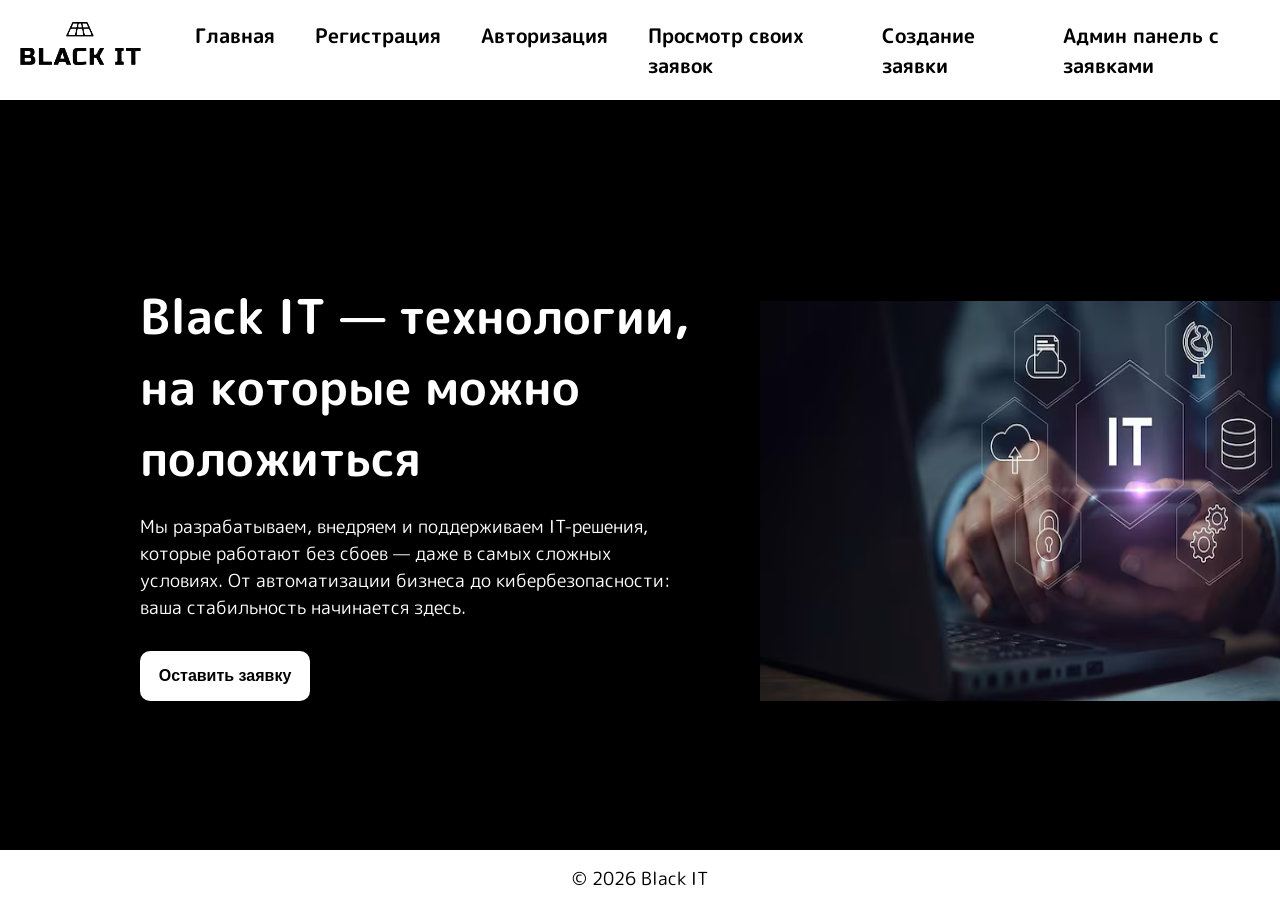
<file: index.html>
<!DOCTYPE html>
<html lang="ru">
<head>
    <meta charset="UTF-8">
    <meta name="viewport" content="width=device-width, initial-scale=1.0">
    <link rel="preconnect" href="https://fonts.googleapis.com">
    <link rel="preconnect" href="https://fonts.gstatic.com" crossorigin>
    <link href="https://fonts.googleapis.com/css2?family=M+PLUS+Rounded+1c&display=swap" rel="stylesheet">
    <link rel="stylesheet" href="style.css">
    <link rel="icon" href="img/logo.svg" type="image/x-icon">
    <title>Black IT</title>
</head>
<body>
    <header class="header">
            <div class="header_list">
                <img class="logo" src="img/logo.svg" alt="">
                <ul class="list_item">
                    <li class="list_items"><a href="index.html">Главная</a></li>
                    <li class="list_items"><a href="registr.html">Регистрация</a></li>
                    <li class="list_items"><a href="avtor.html">Авторизация</a></li>
                    <li class="list_items"><a href="zayav.html">Просмотр своих заявок</a></li>
                    <li class="list_items"><a href="sozdan.html">Создание заявки</a></li>
                    <li class="list_items"><a href="admin.html">Админ панель с заявками</a></li>
                </ul>
        </div>
    </header>
     
    <section class="one">
        <div class="container">
            <div class="one_all">
                <h1 class="one_title">Black IT — технологии, на которые можно положиться</h1>
                <p class="one_text">Мы разрабатываем, внедряем и поддерживаем IT-решения, которые работают без сбоев — даже в самых сложных условиях. От автоматизации бизнеса до кибербезопасности: ваша стабильность начинается здесь.</p>
                <button class="one_btn"><a href="sozdan.html" >Оставить заявку</a></button>
            </div>
            <img class="it" src="img/it.png" alt="ИТ">
        </div>
    </section>
    <footer class="fot_1">
    <p class="footer_text">© 2026 Black IT</p>
   </footer>
</body>
</html>
</file>
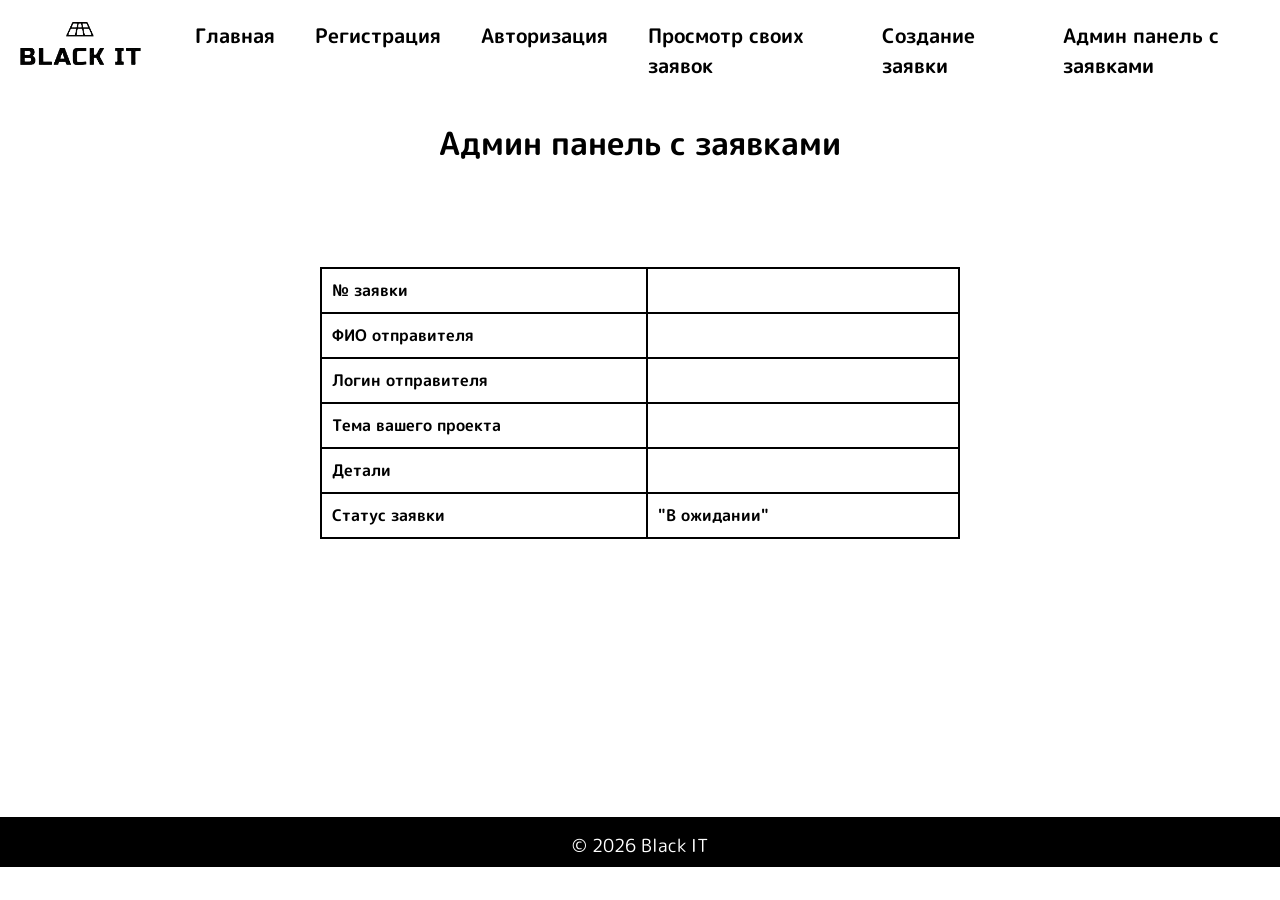
<file: admin.html>
<!DOCTYPE html>
<html lang="ru">
<head>
    <meta charset="UTF-8">
    <meta name="viewport" content="width=device-width, initial-scale=1.0">
    <link rel="preconnect" href="https://fonts.googleapis.com">
    <link rel="preconnect" href="https://fonts.gstatic.com" crossorigin>
    <link href="https://fonts.googleapis.com/css2?family=M+PLUS+Rounded+1c&display=swap" rel="stylesheet">
    <link rel="stylesheet" href="style.css">
    <title>Black IT</title>
</head>
<body>
    <header class="header">
            <div class="header_list">
                <img class="logo" src="img/logo.svg" alt="">
                <ul class="list_item">
                    <li class="list_items"><a href="index.html">Главная</a></li>
                    <li class="list_items"><a href="registr.html">Регистрация</a></li>
                    <li class="list_items"><a href="avtor.html">Авторизация</a></li>
                    <li class="list_items"><a href="zayav.html">Просмотр своих заявок</a></li>
                    <li class="list_items"><a href="sozdan.html">Создание заявки</a></li>
                    <li class="list_items"><a href="admin.html">Админ панель с заявками</a></li>
                </ul>
        </div>
    </header>
    <h1 class="title" style="text-align: center; margin-top: 20px; margin-bottom: 100px;">Админ панель с заявками</h1>
    <section class="zayavky">
        <table class="zayavt">
            <tbody>
                <tr>
                    <td>№ заявки</td>
                    <td></td>
                </tr>
                <tr>
                    <td>ФИО отправителя</td>
                    <td></td>
                </tr>
                <tr>
                    <td>Логин отправителя</td>
                    <td></td>
                </tr>
                <tr>
                    <td>Тема вашего проекта</td>
                    <td></td>
                </tr>
                <tr>
                    <td>Детали</td>
                    <td></td>
                </tr>
                <tr>
                    <td>Статус заявки</td>
                    <td>"В ожидании"</td>
                </tr>
            </tbody>
        </table>
    </section>
    <footer>
    <p class="footer_text">© 2026 Black IT</p>
   </footer>
</file>
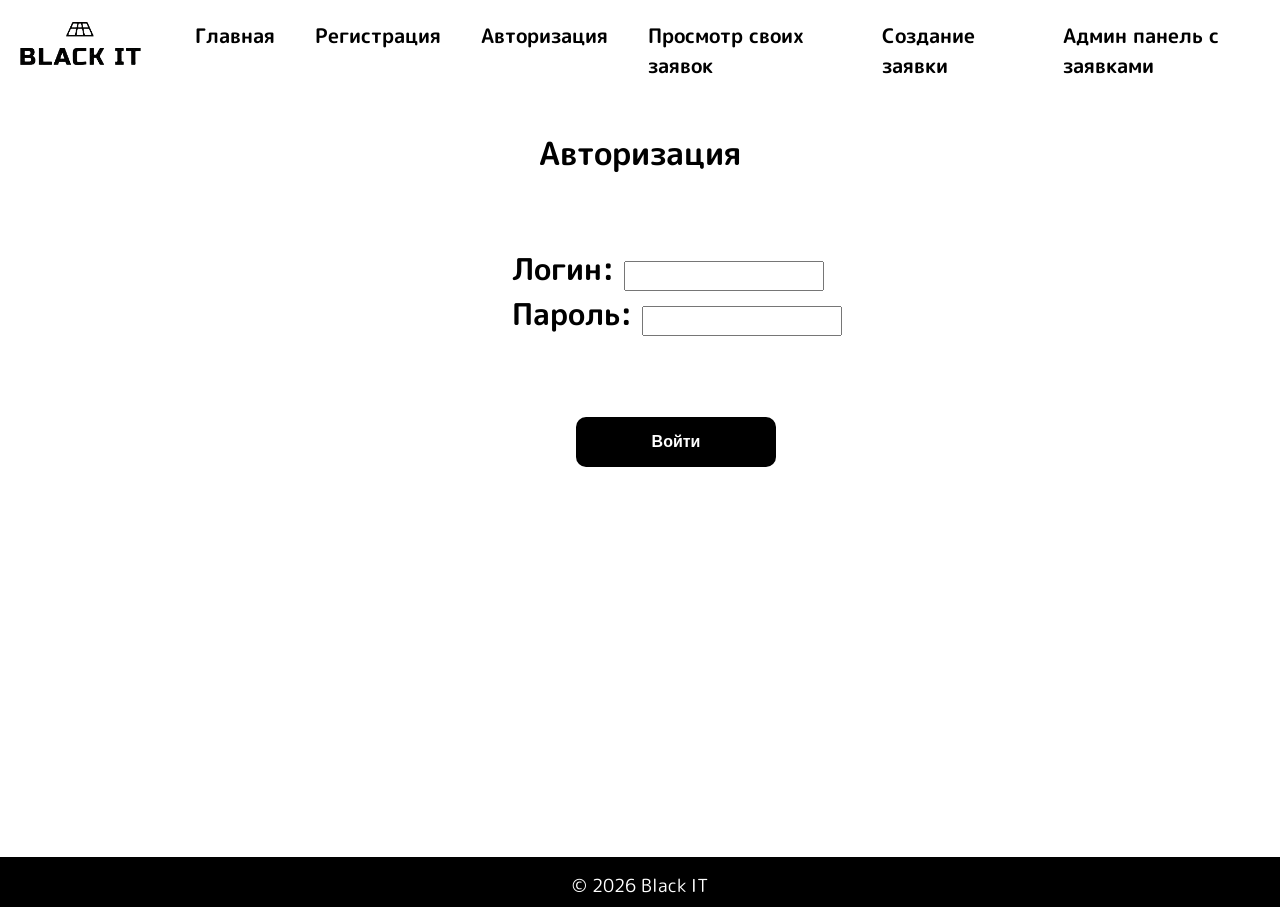
<file: avtor.html>
<!DOCTYPE html>
<html lang="ru">
<head>
    <meta charset="UTF-8">
    <meta name="viewport" content="width=device-width, initial-scale=1.0">
    <link rel="preconnect" href="https://fonts.googleapis.com">
    <link rel="preconnect" href="https://fonts.gstatic.com" crossorigin>
    <link href="https://fonts.googleapis.com/css2?family=M+PLUS+Rounded+1c&display=swap" rel="stylesheet">
    <link rel="stylesheet" href="style.css">
    <title>Black IT</title>
</head>
<body>
    <header class="header">
            <div class="header_list">
                <img class="logo" src="img/logo.svg" alt="">
                <ul class="list_item">
                    <li class="list_items"><a href="index.html">Главная</a></li>
                    <li class="list_items"><a href="registr.html">Регистрация</a></li>
                    <li class="list_items"><a href="avtor.html">Авторизация</a></li>
                    <li class="list_items"><a href="zayav.html">Просмотр своих заявок</a></li>
                    <li class="list_items"><a href="sozdan.html">Создание заявки</a></li>
                    <li class="list_items"><a href="admin.html">Админ панель с заявками</a></li>
                </ul>
        </div>
    </header>
    <h1 class="title" style="text-align: center; margin-top: 30px;">Авторизация</h1>
    <section class="forms">
        <form class="forma" action="" method="post">
            <li class="li_forma">
                    <label for="login">Логин:</label>
                    <input style="width: 200px; height: 30px;" type="text" name="login" id="login" id="number" placeholder="" required>
                </li>

                <li class="li_forma">
                    <label for="password">Пароль:</label>
                    <input style="width: 200px; height: 30px;" type="password" name="password" id="password" placeholder="" required>
                </li>      
        </form>
        <button class="avt">Войти</button>
    </section>
    <footer>
    <p class="footer_text">© 2026 Black IT</p>
   </footer>
</file>
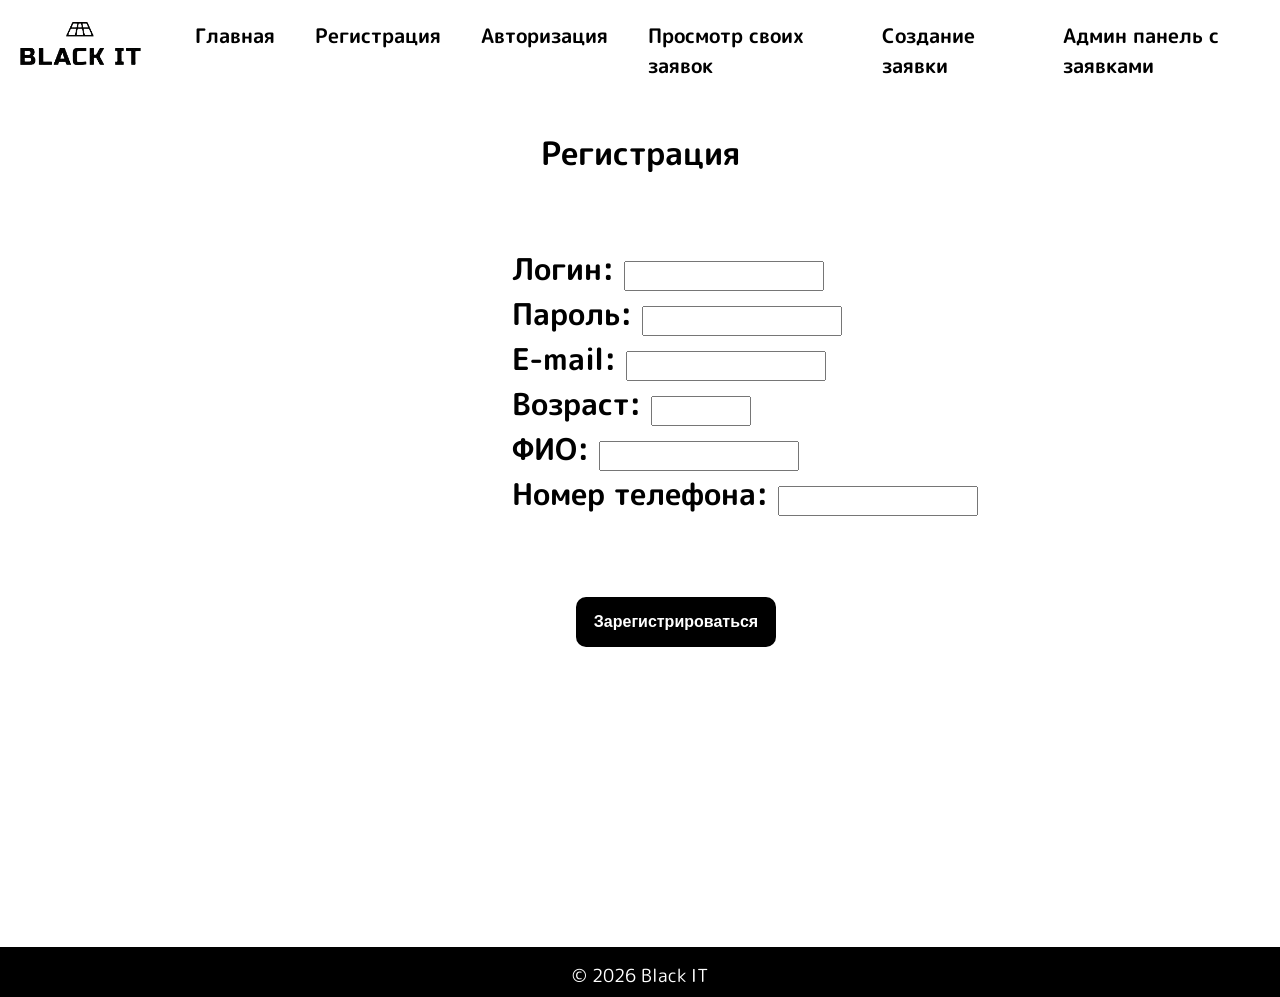
<file: registr.html>
<!DOCTYPE html>
<html lang="ru">
<head>
    <meta charset="UTF-8">
    <meta name="viewport" content="width=device-width, initial-scale=1.0">
    <link rel="preconnect" href="https://fonts.googleapis.com">
    <link rel="preconnect" href="https://fonts.gstatic.com" crossorigin>
    <link href="https://fonts.googleapis.com/css2?family=M+PLUS+Rounded+1c&display=swap" rel="stylesheet">
    <link rel="stylesheet" href="style.css">
    <title>Black IT</title>
</head>
<body>
    <header class="header">
            <div class="header_list">
                <img class="logo" src="img/logo.svg" alt="">
                <ul class="list_item">
                    <li class="list_items"><a href="index.html">Главная</a></li>
                    <li class="list_items"><a href="registr.html">Регистрация</a></li>
                    <li class="list_items"><a href="avtor.html">Авторизация</a></li>
                    <li class="list_items"><a href="zayav.html">Просмотр своих заявок</a></li>
                    <li class="list_items"><a href="sozdan.html">Создание заявки</a></li>
                    <li class="list_items"><a href="admin.html">Админ панель с заявками</a></li>
                </ul>
        </div>
    </header>
        <h1 class="title" style="text-align: center; margin-top: 30px;">Регистрация</h1>
        <section class="forme">
        <form class="forma" action="#" method="post">
                <li class="li_forma">
                    <label for="login">Логин:</label>
                    <input style="width: 200px; height: 30px;" type="text" name="login" id="login" placeholder="" required>
                </li>

                <li class="li_forma">
                    <label for="password">Пароль:</label>
                    <input style="width: 200px; height: 30px;" type="password" name="password" id="password" placeholder="" required>
                </li>      

                <li class="li_forma">
                    <label for="email">E-mail:</label>
                    <input style="width: 200px; height: 30px;" type="email" name="email" id="email" placeholder="" required>
                </li>

                <li class="li_forma">
                    <label for="age">Возраст:</label>
                    <input style="width: 100px; height: 30px;" type="number" name="age" id="age" placeholder="" min="16" max="100" required>
                </li>
                
                <li class="li_forma">
                    <label for="fullname">ФИО:</label>
                    <input style="width: 200px; height: 30px;" type="text" name="fullname" id="fullname" placeholder="" required>
                </li>

                <li class="li_forma">
                    <label for="phone">Номер телефона:</label>
                    <input style="width: 200px; height: 30px;" type="tel" name="phone" id="phone" placeholder="" required>
                </li>
        </form>
        <button class="reg">Зарегистрироваться</button>
        </section>
    <footer >
    <p class="footer_text">© 2026 Black IT</p>
   </footer>
</body>
</html>
</file>
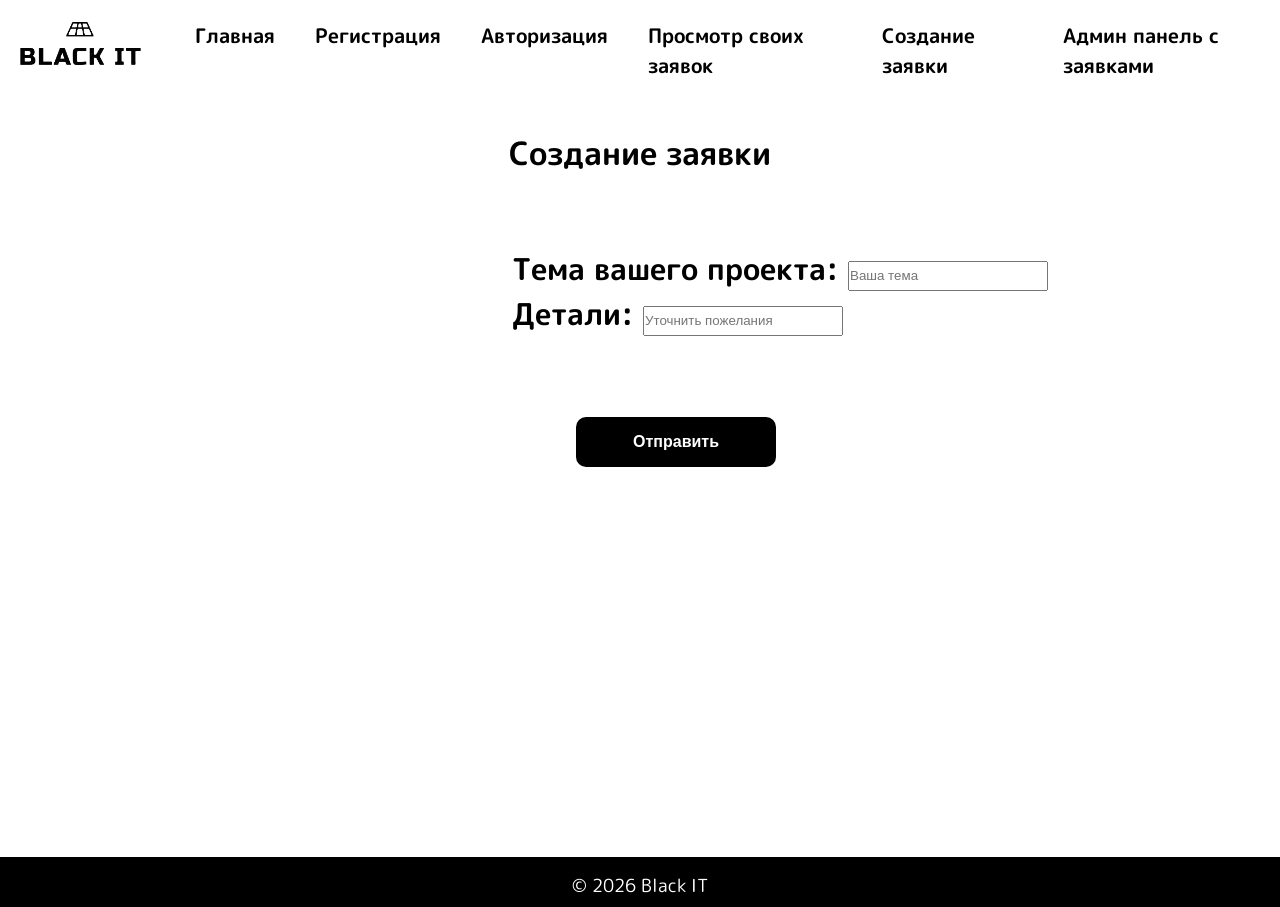
<file: sozdan.html>
<!DOCTYPE html>
<html lang="ru">
<head>
    <meta charset="UTF-8">
    <meta name="viewport" content="width=device-width, initial-scale=1.0">
    <link rel="preconnect" href="https://fonts.googleapis.com">
    <link rel="preconnect" href="https://fonts.gstatic.com" crossorigin>
    <link href="https://fonts.googleapis.com/css2?family=M+PLUS+Rounded+1c&display=swap" rel="stylesheet">
    <link rel="stylesheet" href="style.css">
    <title>Black IT</title>
</head>
<body>
    <header class="header">
            <div class="header_list">
                <img class="logo" src="img/logo.svg" alt="">
                <ul class="list_item">
                    <li class="list_items"><a href="index.html">Главная</a></li>
                    <li class="list_items"><a href="registr.html">Регистрация</a></li>
                    <li class="list_items"><a href="avtor.html">Авторизация</a></li>
                    <li class="list_items"><a href="zayav.html">Просмотр своих заявок</a></li>
                    <li class="list_items"><a href="sozdan.html">Создание заявки</a></li>
                    <li class="list_items"><a href="admin.html">Админ панель с заявками</a></li>
                </ul>
        </div>
    </header>
    <h1 class="title" style="text-align: center; margin-top: 30px;">Создание заявки</h1>
    <section class="forms">
        <form action="" class="forma">
        <li>
            <label for="address">Тема вашего проекта:</label>
            <input style="width: 200px; height: 30px;" type="text" id="" placeholder="Ваша тема" required>
        </li>
        <li>
            <label for="area">Детали:</label>
            <input style="width: 200px; height: 30px;" type="text" id="" placeholder="Уточнить пожелания" required>
        </li>
    </form>
    <button class="ot">Отправить</button>
    </section>
    
    <footer>
    <p class="footer_text">© 2026 Black IT</p>
   </footer>
</file>
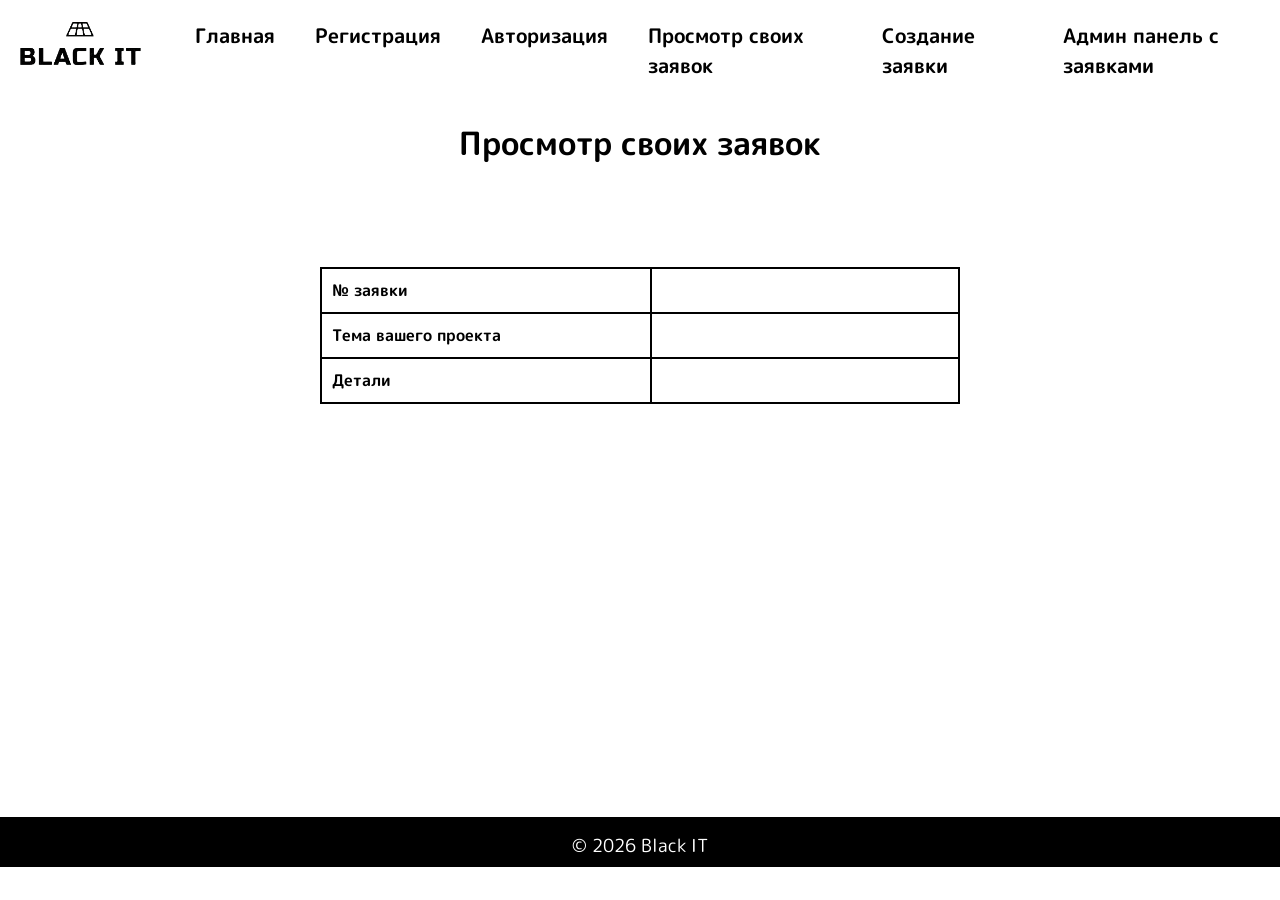
<file: zayav.html>
<!DOCTYPE html>
<html lang="ru">
<head>
    <meta charset="UTF-8">
    <meta name="viewport" content="width=device-width, initial-scale=1.0">
    <link rel="preconnect" href="https://fonts.googleapis.com">
    <link rel="preconnect" href="https://fonts.gstatic.com" crossorigin>
    <link href="https://fonts.googleapis.com/css2?family=M+PLUS+Rounded+1c&display=swap" rel="stylesheet">
    <link rel="stylesheet" href="style.css">
    <title>Black IT</title>
</head>
<body>
    <header class="header">
            <div class="header_list">
                <img class="logo" src="img/logo.svg" alt="">
                <ul class="list_item">
                    <li class="list_items"><a href="index.html">Главная</a></li>
                    <li class="list_items"><a href="registr.html">Регистрация</a></li>
                    <li class="list_items"><a href="avtor.html">Авторизация</a></li>
                    <li class="list_items"><a href="zayav.html">Просмотр своих заявок</a></li>
                    <li class="list_items"><a href="sozdan.html">Создание заявки</a></li>
                    <li class="list_items"><a href="admin.html">Админ панель с заявками</a></li>
                </ul>
        </div>
    </header>
    <h1 class="title" style="text-align: center; margin-top: 20px; margin-bottom: 100px;">Просмотр своих заявок</h1>
    <section class="zayavky">
        <table class="zayavt">
            <tbody>
                <tr>
                    <td>№ заявки</td>
                    <td></td>
                </tr>
                <tr>
                    <td>Тема вашего проекта</td>
                    <td></td>
                </tr>
                <tr>
                    <td>Детали</td>
                    <td></td>
                </tr>
            </tbody>
        </table>
    </section>
    <footer>
    <p class="footer_text">© 2026 Black IT</p>
   </footer>
</file>
<file: style.css>
*, 
::after,
::before {
    margin: 0;
    padding: 0;
    box-sizing: border-box;
}

.container {
    margin-left: auto;
    margin-right: auto;
    width: 1440px;
}

body {
    font-family: "M PLUS Rounded 1c", sans-serif;
}

.header_list {
    display: flex;
    align-items: center;
    height: 100px;
    background-color: white;
    justify-content: center;
}


.list_item {
    display: flex;
    gap: 40px;
    margin-left: 34px;
}

.list_items:hover {
    opacity: 50%;
    cursor: pointer;
    transition: 0.3s ease;
}

.list_items {
    font-size: 20px;
    font-weight: bold;
    color: black;
}

ul {
    list-style: none; 
}

a {
    text-decoration: none;
    color: #000000;
}

.one {
    background-color: #000000;
    color: white;
    height: 750px;
}

.one_all {
    padding-top: 180px;
    margin-left: 60px;
}

.one_title {
    font-size: 48px;
    width: 550px;
}

.one_text {
    font-size: 18px;
    width: 550px;
    padding-top: 20px;
}
.one_btn {
    border: white;
    background-color: white;
    width: 170px;
    height: 50px;
    font-size: 16px;
    border-radius: 10px;
    cursor: pointer;
    transition: 0.3s ease;
    margin-top: 30px;
    font-weight: bold;
}

.one_btn:hover {
    opacity: 50%;
}

.one .container {
    display: flex;
    align-items: flex-end;
    justify-content: center;
    gap: 70px;
}

.it {
    width: 600px;
    height: 400px;
}

.forms {
    height: 610px;
}

.forma {
    font-size: 30px;
    font-weight: bold;
    margin-left: 40%;
    list-style: none;
    margin-top: 70px;
}

.reg {
    border: rgb(0, 0, 0);
    background-color: rgb(0, 0, 0);
    width: 200px;
    height: 50px;
    font-size: 16px;
    border-radius: 10px;
    cursor: pointer;
    transition: 0.3s ease;
    margin-top: 80px;
    font-weight: bold;
    color: white;
    margin-left: 45%;
}

.reg:hover {
    opacity: 50%;
}




.avt {
    border: rgb(0, 0, 0);
    background-color: rgb(0, 0, 0);
    width: 200px;
    height: 50px;
    font-size: 16px;
    border-radius: 10px;
    cursor: pointer;
    transition: 0.3s ease;
    margin-top: 80px;
    font-weight: bold;
    color: white;
    margin-left: 45%;
}

.avt:hover {
    opacity: 50%;
}

.ot {
    border: rgb(0, 0, 0);
    background-color: rgb(0, 0, 0);
    width: 200px;
    height: 50px;
    font-size: 16px;
    border-radius: 10px;
    cursor: pointer;
    transition: 0.3s ease;
    font-weight: bold;
    color: white;
    margin-left: 45%;
    margin-top: 80px;
}
 
.ot:hover {
    opacity: 50%;
}

footer {
    height: 50px;
    text-align: center;
    background-color: #000000;
    color: white;
}

.fot_1 {
    background-color: white;
    color: #000000;
}

.footer_text {
    font-size: 18px;
    padding-top: 15px;
}

.zayavt {
	width: 50%;
	border-collapse: collapse;
    margin-left: auto;
    margin-right: auto;
}

.zayavky {
    height: 550px;
}


.zayavt td, .zayavt th {
	border: 2px solid #000000;
    width: 10%;
    font-weight: bold;
}

.zayavt td, .zayavt th {
	padding: 10px;
	height: 35px;
}

.forme {
    height: 700px;
}


@media (max-width: 320px){
    *{
        max-width: 320px;
    }

    .container {
        width: 290px;
    }

    .header_list {
    display: flex;
    flex-direction: column;
    height: 350px;
    background-color: white;
    justify-content: center;
    
    }

    .list_item {
        display: flex;
        flex-direction: column;
        gap: 15px;
        margin-top: 10px;
        margin-left: 0px;
    }

    .one {
    background-color: #000000;
    color: white;
    height: 710px;
    }

    .one .container {
        display: block;
    }

    .one_all {
        padding-top: 0;
        margin-left: 0;
    }

    .one_title {
        font-size: 20px;
        width: 320px;
        padding-top: 30px;
    }

    .one_text {
        font-size: 18px;
        width: 300px;
        padding-top: 20px;
    }

    .it {
        width: 290px;
        height: 200px;
        margin-top: 40px;
    }

    footer {
    height: 50px;
    text-align: center;
    background-color: #000000;
    color: white;
}

    .footer_text {
        font-size: 12px;
        padding-top: 15px;
    }


    .forma {
        max-width: 70%;
        margin: 20%;
    }

    .forms {
    height: 490px;
    }

    .reg {
    margin-top: 0;
    margin-left: 20%;
    }

    .avt {
    margin-top: 0;
    margin-left: 20%;
    }

    .ot {
    margin-left: 20%;
    margin-top: 0;
}

.zayavt {
	width: 75%;
}
}
</file>
